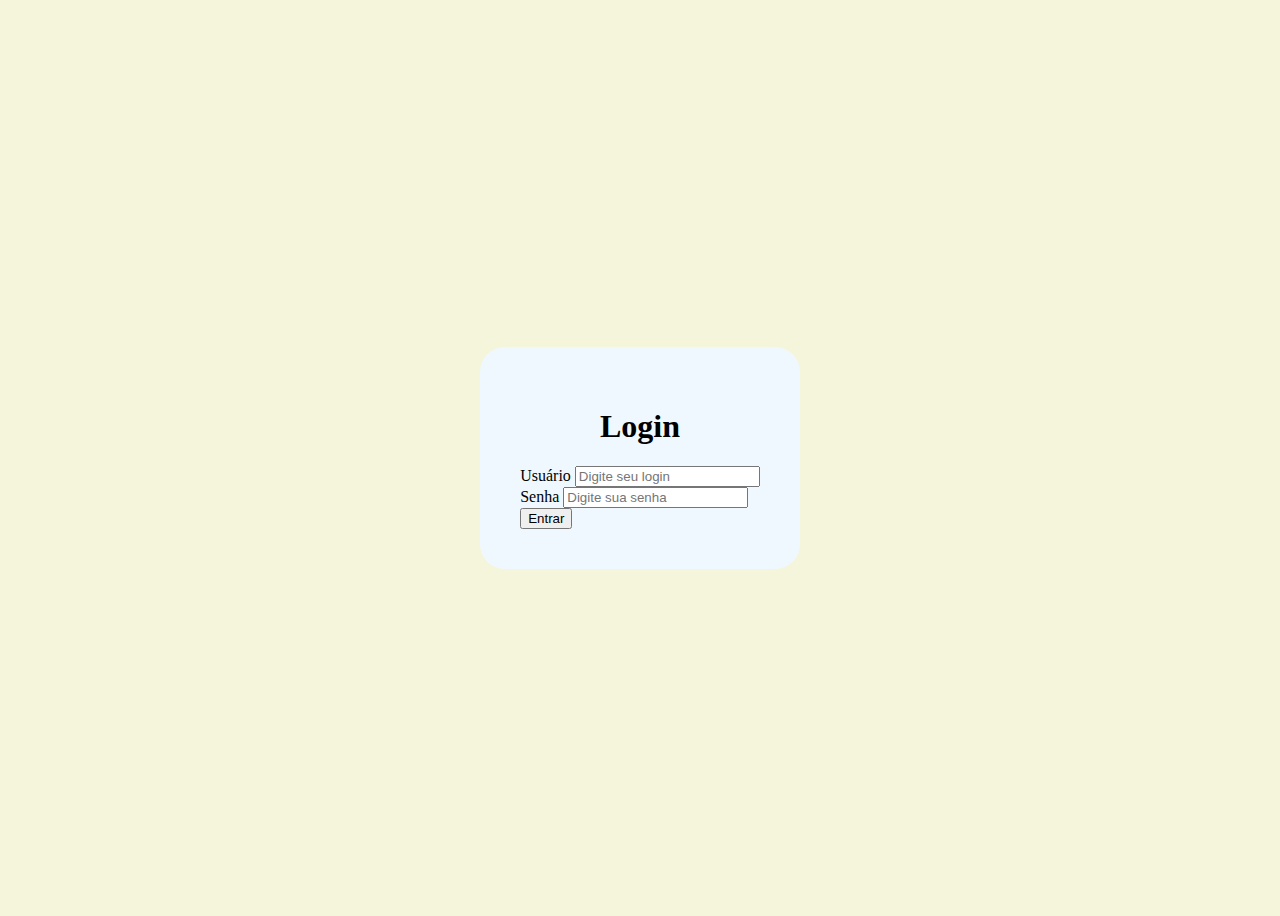
<file: login.html>
<!DOCTYPE html>
<html lang="pt-br">
<head>
    <meta charset="UTF-8">
    <meta name="viewport" content="width=device-width, initial-scale=1.0">
    <link rel="stylesheet" href="style.css">
    <title>Tela de Login</title>
</head>
<body>
    <div class="login-container">
        <h1>Login</h1>
        <form>
            <div class="form-group">
                <label for="usuario">Usuário</label>
                <input type="text" name="usuario" id placeholder="Digite seu login">
            </div>

            <div class="form-group">
                <label for="senha">Senha</label>
                <input type="password" name="senha" id placeholder="Digite sua senha">
            </div>
        </form>
        <input type="button" value="Entrar">
    </div>
</body>
</html>
</file>
<file: style.css>
@charset "UTF-8";

body{
    display: flex;
    background-color: beige;
    justify-content: center;
    align-items: center;
    height: 100vh;

}

h1{
    color: black;
    text-align: center;
}

.login-container{
    background-color: aliceblue;
    padding: 40px;
    border-radius: 25px;
}
</file>
